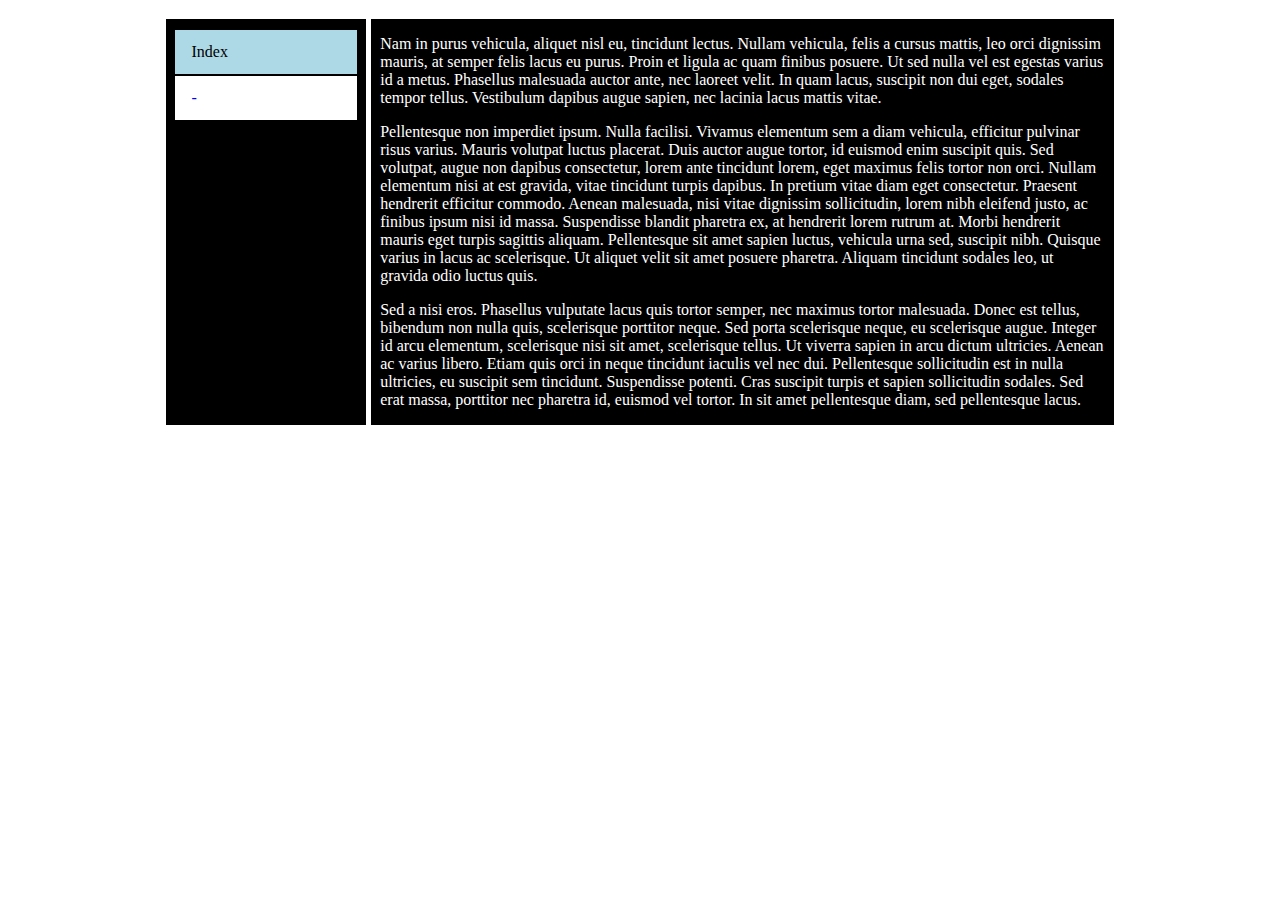
<file: index.html>
<html>

  <head>
    <meta charset="utf-8">
    <link rel="stylesheet" href="style.css">
    
    <title>Test Site</title>    
  </head>
  
  <body>
  
    <div class="canvas">
      <div class="main">
      
        <div class="header">
        </div>
        
        <div class="content-canvas">
          <div class="content-navigation">
            <a class ="button is-fullwidth active" href="index.html">Index</a>
            <a class ="button is-fullwidth" href="bare.html">-</a>
          </div>
          
          <div class="content">
          
            <p>
              Nam in purus vehicula, aliquet nisl eu, tincidunt lectus. Nullam vehicula, felis a cursus mattis, leo orci dignissim mauris, at semper felis lacus eu purus. Proin et ligula ac quam finibus posuere. Ut sed nulla vel est egestas varius id a metus. Phasellus malesuada auctor ante, nec laoreet velit. In quam lacus, suscipit non dui eget, sodales tempor tellus. Vestibulum dapibus augue sapien, nec lacinia lacus mattis vitae.
            </p>
            
            <p>
              Pellentesque non imperdiet ipsum. Nulla facilisi. Vivamus elementum sem a diam vehicula, efficitur pulvinar risus varius. Mauris volutpat luctus placerat. Duis auctor augue tortor, id euismod enim suscipit quis. Sed volutpat, augue non dapibus consectetur, lorem ante tincidunt lorem, eget maximus felis tortor non orci. Nullam elementum nisi at est gravida, vitae tincidunt turpis dapibus. In pretium vitae diam eget consectetur. Praesent hendrerit efficitur commodo. Aenean malesuada, nisi vitae dignissim sollicitudin, lorem nibh eleifend justo, ac finibus ipsum nisi id massa. Suspendisse blandit pharetra ex, at hendrerit lorem rutrum at. Morbi hendrerit mauris eget turpis sagittis aliquam. Pellentesque sit amet sapien luctus, vehicula urna sed, suscipit nibh. Quisque varius in lacus ac scelerisque. Ut aliquet velit sit amet posuere pharetra. Aliquam tincidunt sodales leo, ut gravida odio luctus quis.
            </p>
            
            <p>
              Sed a nisi eros. Phasellus vulputate lacus quis tortor semper, nec maximus tortor malesuada. Donec est tellus, bibendum non nulla quis, scelerisque porttitor neque. Sed porta scelerisque neque, eu scelerisque augue. Integer id arcu elementum, scelerisque nisi sit amet, scelerisque tellus. Ut viverra sapien in arcu dictum ultricies. Aenean ac varius libero. Etiam quis orci in neque tincidunt iaculis vel nec dui. Pellentesque sollicitudin est in nulla ultricies, eu suscipit sem tincidunt. Suspendisse potenti. Cras suscipit turpis et sapien sollicitudin sodales. Sed erat massa, porttitor nec pharetra id, euismod vel tortor. In sit amet pellentesque diam, sed pellentesque lacus. 
            </p>
            
          </div>
        </div>
      
      </div>
    </div>
  
  </body>

</html>
</file>
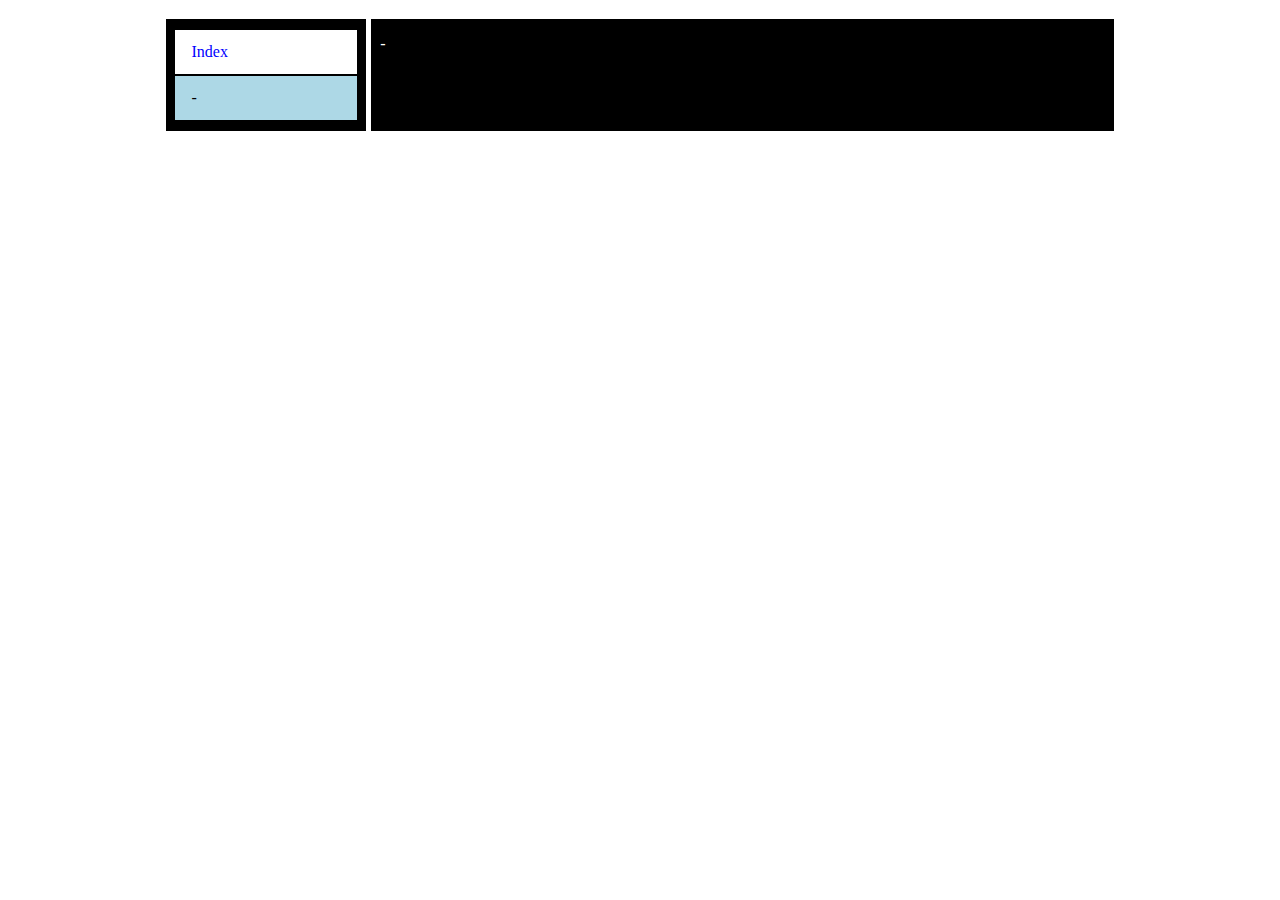
<file: bare.html>
<html>

  <head>
    <meta charset="utf-8">
    <link rel="stylesheet" href="style.css">
    
    <title>Test Site</title>    
  </head>
  
  <body>
  
    <div class="canvas">
      <div class="main">
      
        <div class="header">
        </div>
        
        <div class="content-canvas">
          <div class="content-navigation">
            <a class ="button is-fullwidth" href="index.html">Index</a>
            <a class ="button is-fullwidth active" href="bare.html">-</a>
          </div>
          
          <div class="content">
          
            <p>
              -
            </p>
            
          </div>
        </div>
      
      </div>
    </div>
  
  </body>

</html>
</file>
<file: style.css>
* {
  color: white;
}

.canvas {
  display: flex;
  justify-content: center;
}
.main {
  width: 75%;

  padding: 0.5%;
}

.header {}

.button {
  text-decoration: none;
  padding: 13px 16px;
  background-color: white;
  color: blue;
  width: 10%;
  
  margin-top: 1%;
  margin-bottom: 1%;
}
.button.active {
  background-color: lightblue;
  color: black;
}
.button.is-fullwidth {
  display: block;
  width: auto;
}
.button:hover:not(.active) {
   background-color: lightgrey;
}

.content-canvas {
  margin-top: 0.5%;

  display: flex;
  flex-direction: row;
}
.content-navigation {
  padding: 1%;
  background-color: #000000;
  margin-right: 0.5%;

  width: 20%;
}
.content {
  padding-left: 1%;
  padding-right: 1%;
  background-color: #000000;

  width: 80%;
}
</file>
